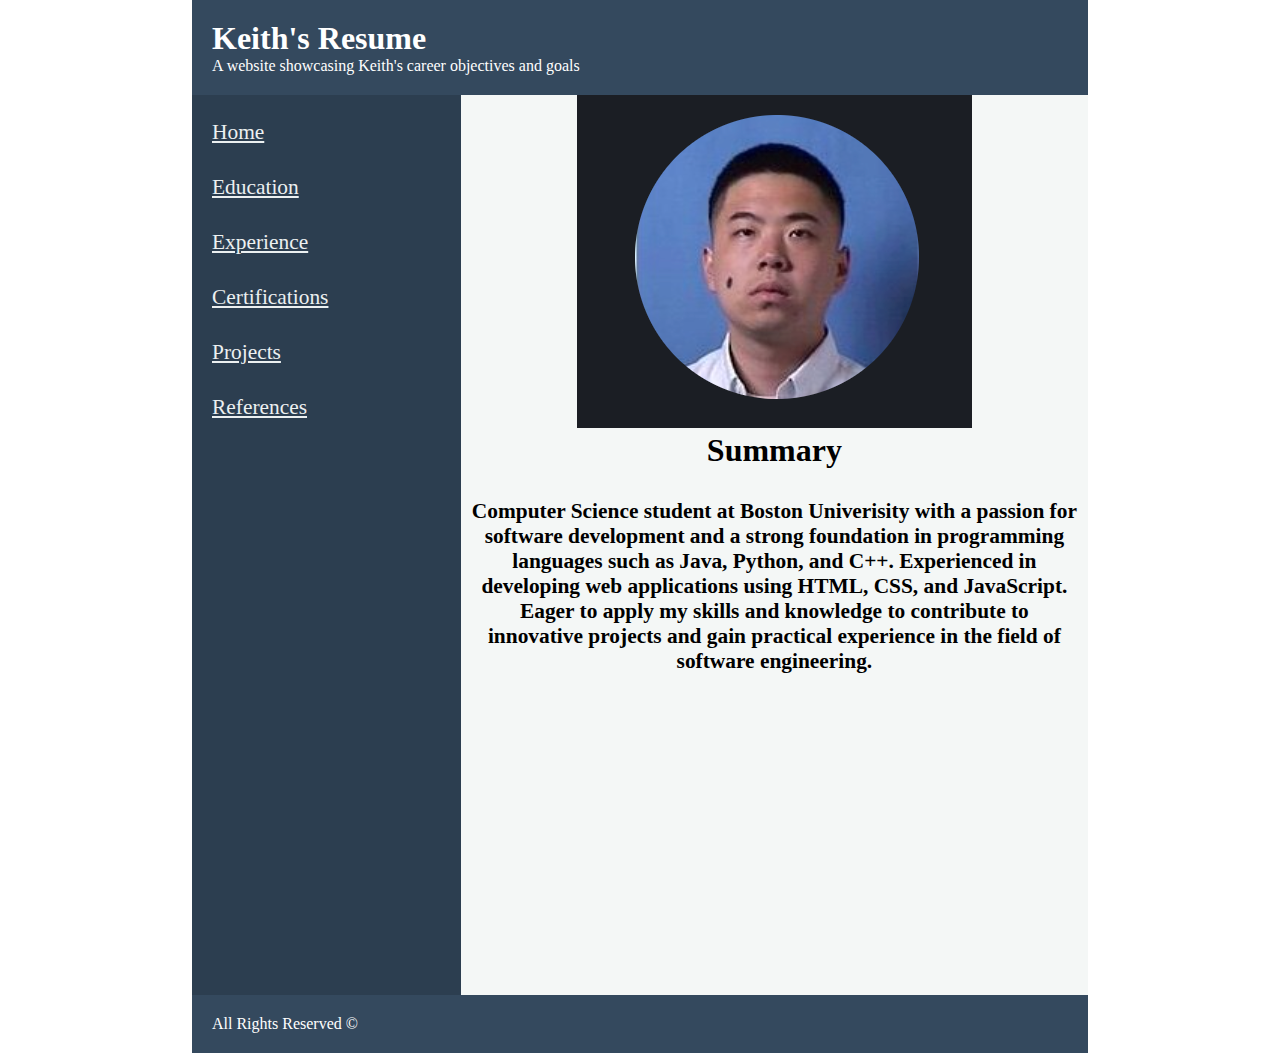
<file: index.html>
<!DOCTYPE html>
<html lang="en">
    <head>
        <meta charset="UTF-8">
        <title>Home | Resume</title>
        <link rel="stylesheet" type="text/css" href="style.css">
    </head>
    <body>
        <div id="page-wrapper">
            <header id = "name-header">
                <h1>Keith's Resume</h1>
                <p>A website showcasing Keith's career objectives and goals</p>
            </header>
            <div id="nav-main">
                <nav>
                    <ul>
                        <li><a href="index.html">Home</a></li>
                        <li><a href="edu.html">Education</a></li>
                        <li><a href="exp.html">Experience</a></li>
                        <li><a href="cert.html">Certifications</a></li>
                        <li><a href="proj.html">Projects</a></li>
                        <li><a href="ref.html">References</a></li>
                    </ul>
                </nav>
                <main>
                    <img src="profile.jpg" alt="Keith Kwan" class="img">
                    <h1>Summary</h1>
                    <h5 class="short-summary">
                        Computer Science student at Boston Univerisity with a passion for software 
                        development and a strong foundation in programming languages such as Java, 
                        Python, and C++. Experienced in developing web applications using HTML, CSS,
                         and JavaScript. Eager to apply my skills and knowledge to contribute to innovative 
                         projects and gain practical experience in the field of software engineering.
                    </h5>
                </main>
            </div>
            <footer>
                <p>All Rights Reserved &#169; </p>
            </footer>
        </div>
    </body>
</html>
</file>
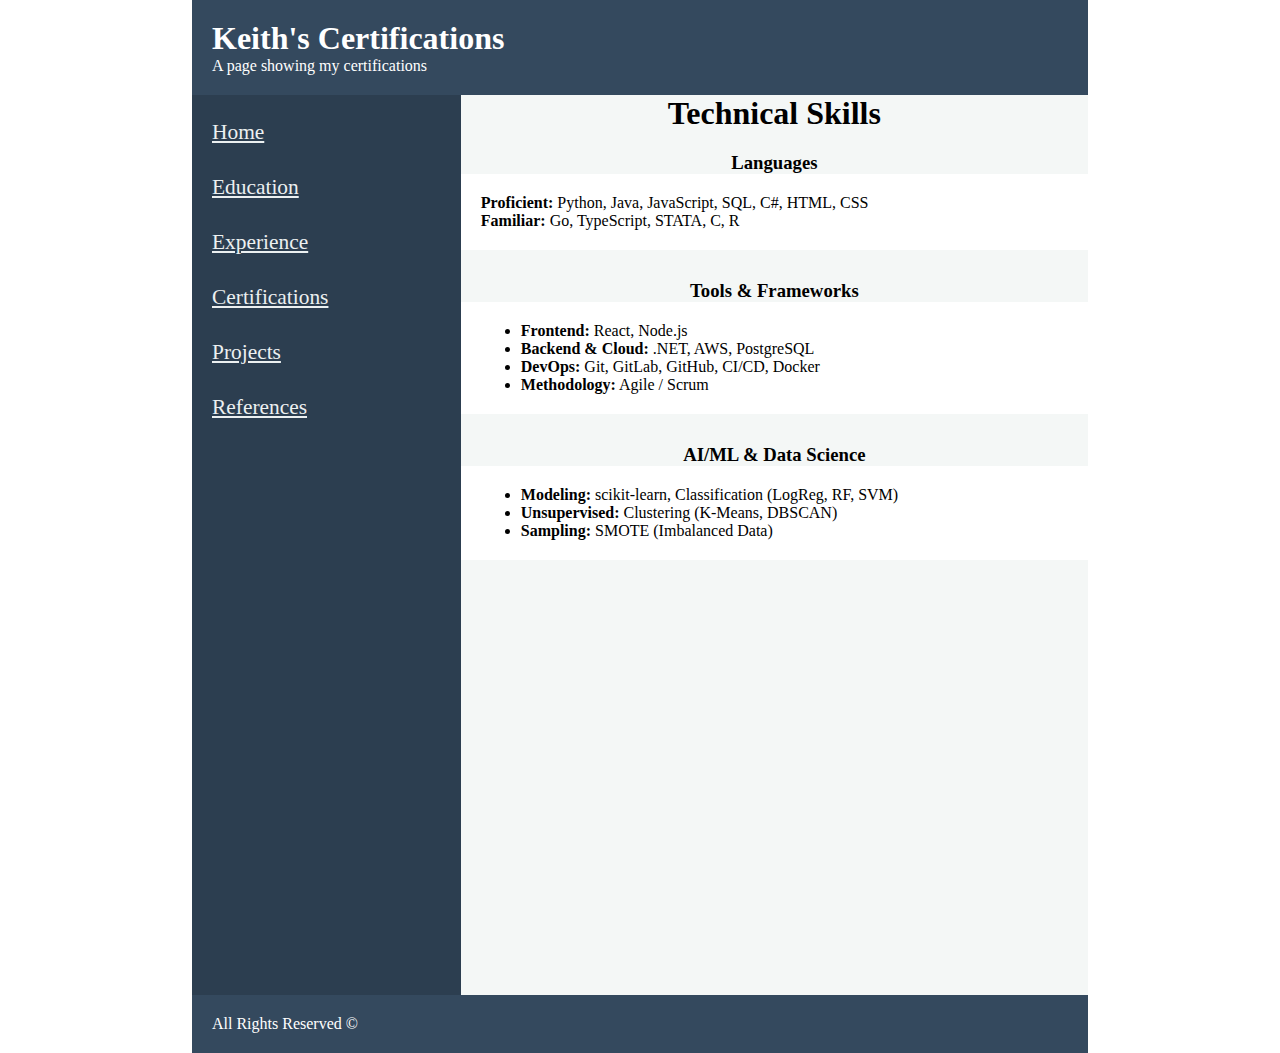
<file: cert.html>
<!DOCTYPE html>
<html lang="en">
    <head>
        <meta charset="UTF-8">
        <title>Home | Resume</title>
        <link rel="stylesheet" type="text/css" href="style.css">
    </head>
    <body>
        <div id="page-wrapper">
            <header>
                <h1>Keith's Certifications</h1>
                <p>A page showing my certifications</p>
            </header>
            <div id="nav-main">
                <nav>
                    <ul>
                        <li><a href="index.html">Home</a></li>
                        <li><a href="edu.html">Education</a></li>
                        <li><a href="exp.html">Experience</a></li>
                        <li><a href="cert.html">Certifications</a></li>
                        <li><a href="proj.html">Projects</a></li>
                        <li><a href="ref.html">References</a></li>
                    </ul>
                </nav>
                <main>
                    <div id="skills">
                        <h1>Technical Skills</h1>

                        <div class="skills-container">
                            <h3>Languages</h3>
                            <div class="entry">
                                <p><strong>Proficient:</strong> Python, Java, JavaScript, SQL, C#, HTML, CSS</p>
                                <p><strong>Familiar:</strong> Go, TypeScript, STATA, C, R</p>
                            </div>
                            <h3>Tools & Frameworks</h3>
                            <div class="entry">    
                                <ul class="skill-list">
                                    <li><strong>Frontend:</strong> React, Node.js</li>
                                    <li><strong>Backend & Cloud:</strong> .NET, AWS, PostgreSQL</li>
                                    <li><strong>DevOps:</strong> Git, GitLab, GitHub, CI/CD, Docker</li>
                                    <li><strong>Methodology:</strong> Agile / Scrum</li>
                                </ul>
                            </div>
                            <h3>AI/ML & Data Science</h3>
                            <div class="entry">    
                                <ul class="skill-list">
                                    <li><strong>Modeling:</strong> scikit-learn, Classification (LogReg, RF, SVM)</li>
                                    <li><strong>Unsupervised:</strong> Clustering (K-Means, DBSCAN)</li>
                                    <li><strong>Sampling:</strong> SMOTE (Imbalanced Data)</li>
                                </ul>
                            </div>
                        </div>
                    </div>
                </main>
            </div>
            <footer>
                <p>All Rights Reserved &#169; </p>
            </footer>
        </div>
    </body>
</html>
</file>
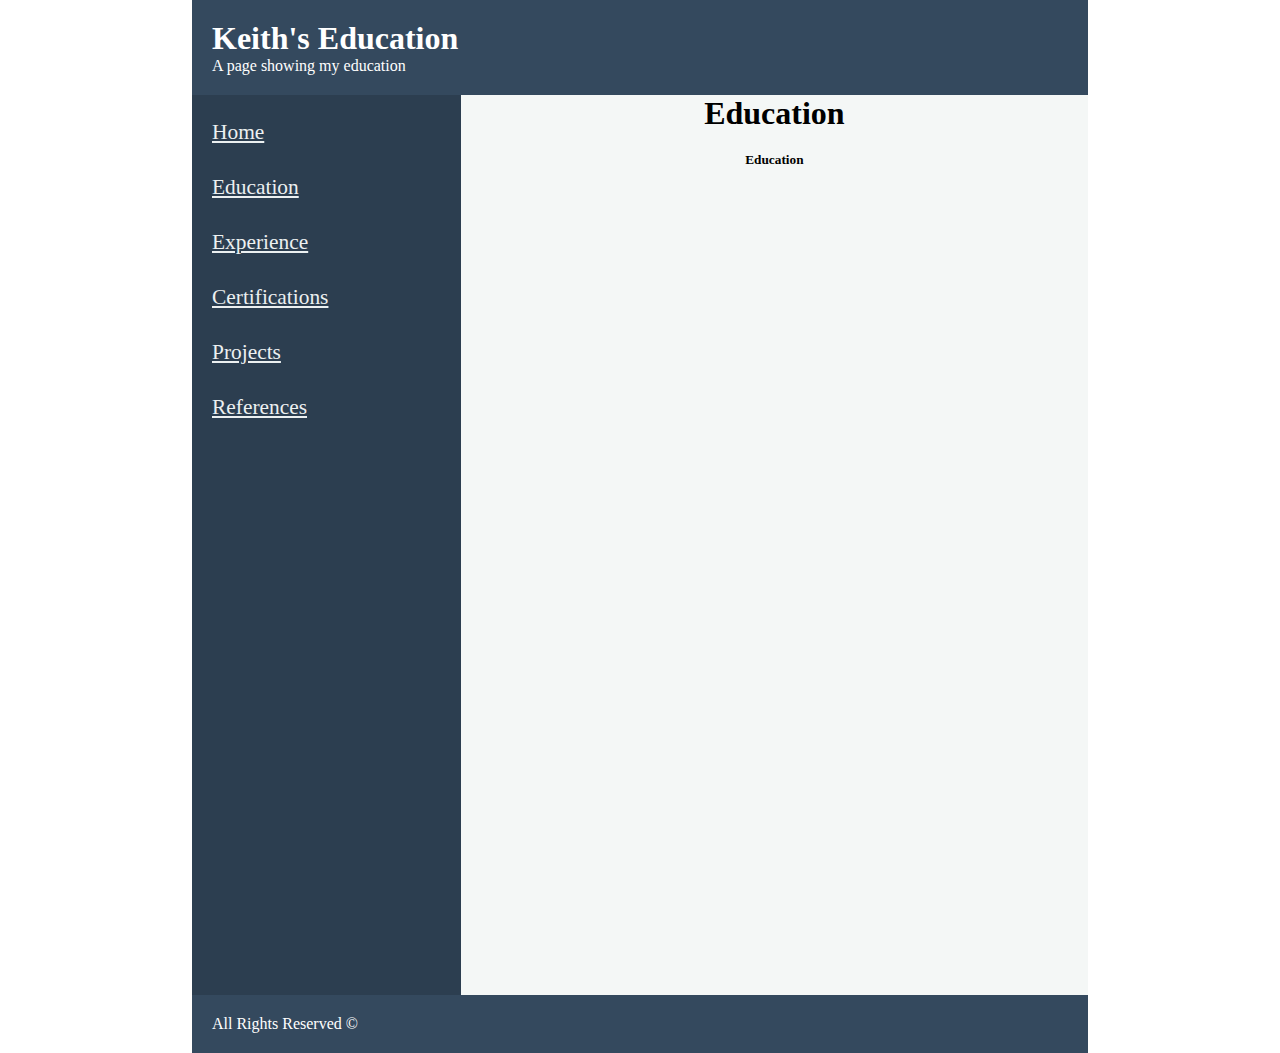
<file: edu.html>
<!DOCTYPE html>
<html lang="en">
    <head>
        <meta charset="UTF-8">
        <title>Home | Resume</title>
        <link rel="stylesheet" type="text/css" href="style.css">
    </head>
    <body>
        <div id="page-wrapper">
            <header>
                <h1>Keith's Education</h1>
                <p>A page showing my education</p>
            </header>
            <div id="nav-main">
                <nav>
                    <ul>
                        <li><a href="index.html">Home</a></li>
                        <li><a href="edu.html">Education</a></li>
                        <li><a href="exp.html">Experience</a></li>
                        <li><a href="cert.html">Certifications</a></li>
                        <li><a href="proj.html">Projects</a></li>
                        <li><a href="ref.html">References</a></li>
                    </ul>
                </nav>
                <main>
                    <h1>Education</h1>
                    <h5>
                        Education
                    </h5>
                </main>
            </div>
            <footer>
                <p>All Rights Reserved &#169; </p>
            </footer>
        </div>
    </body>
</html>
</file>
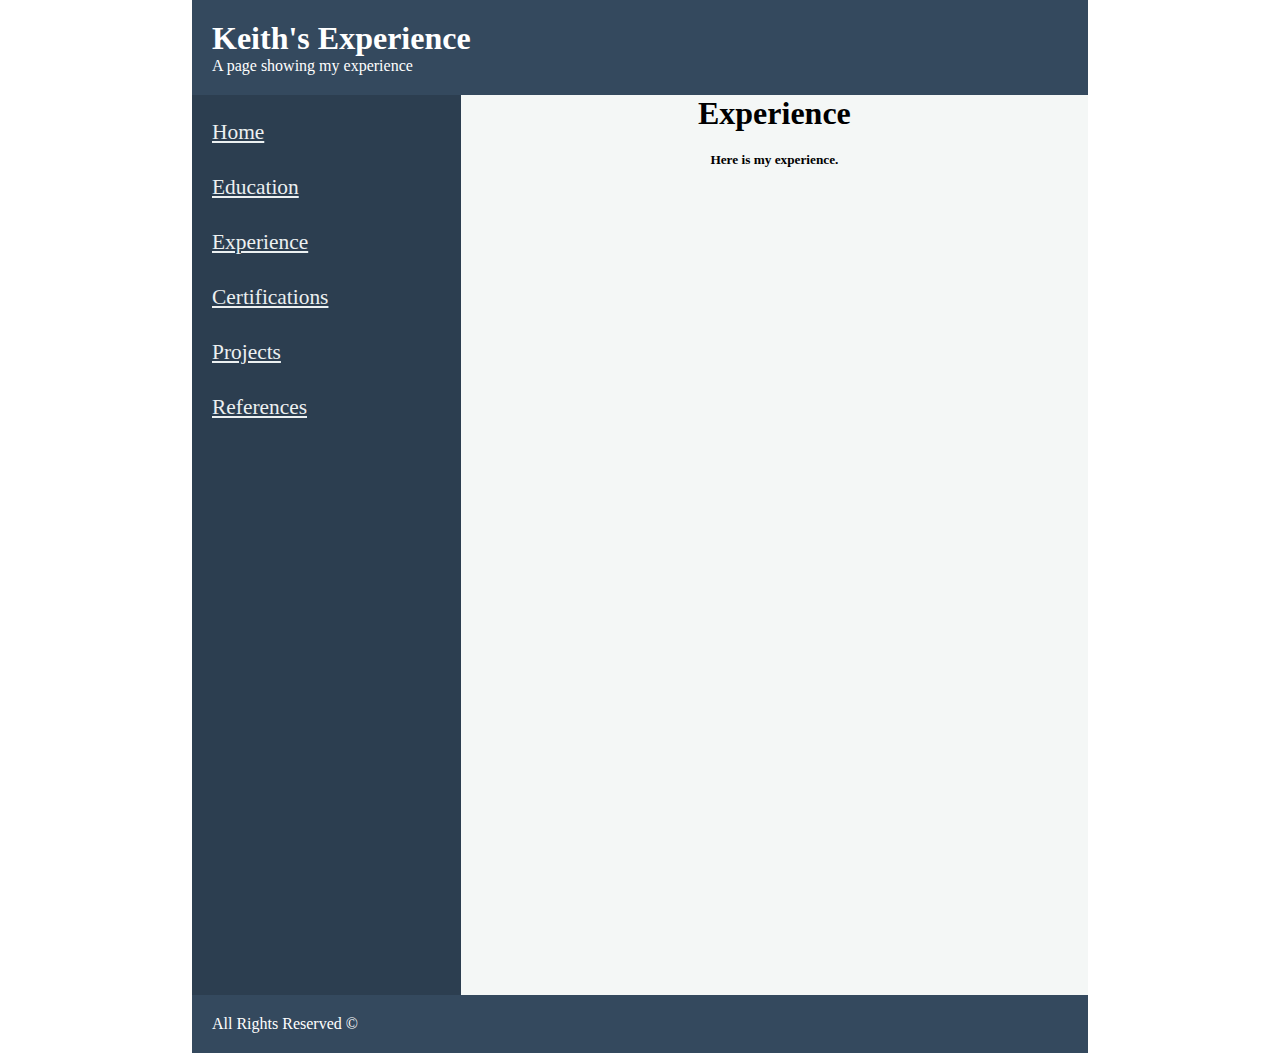
<file: exp.html>
<!DOCTYPE html>
<html lang="en">
    <head>
        <meta charset="UTF-8">
        <title>Home | Resume</title>
        <link rel="stylesheet" type="text/css" href="style.css">
    </head>
    <body>
        <div id="page-wrapper">
            <header>
                <h1>Keith's Experience</h1>
                <p>A page showing my experience</p>
            </header>
            <div id="nav-main">
                <nav>
                    <ul>
                        <li><a href="index.html">Home</a></li>
                        <li><a href="edu.html">Education</a></li>
                        <li><a href="exp.html">Experience</a></li>
                        <li><a href="cert.html">Certifications</a></li>
                        <li><a href="proj.html">Projects</a></li>
                        <li><a href="ref.html">References</a></li>
                    </ul>
                </nav>
                <main>

                    <h1>Experience</h1>
                    <h5>
                        Here is my experience.
                    </h5>
                </main>
            </div>
            <footer>
                <p>All Rights Reserved &#169; </p>
            </footer>
        </div>
    </body>
</html>
</file>
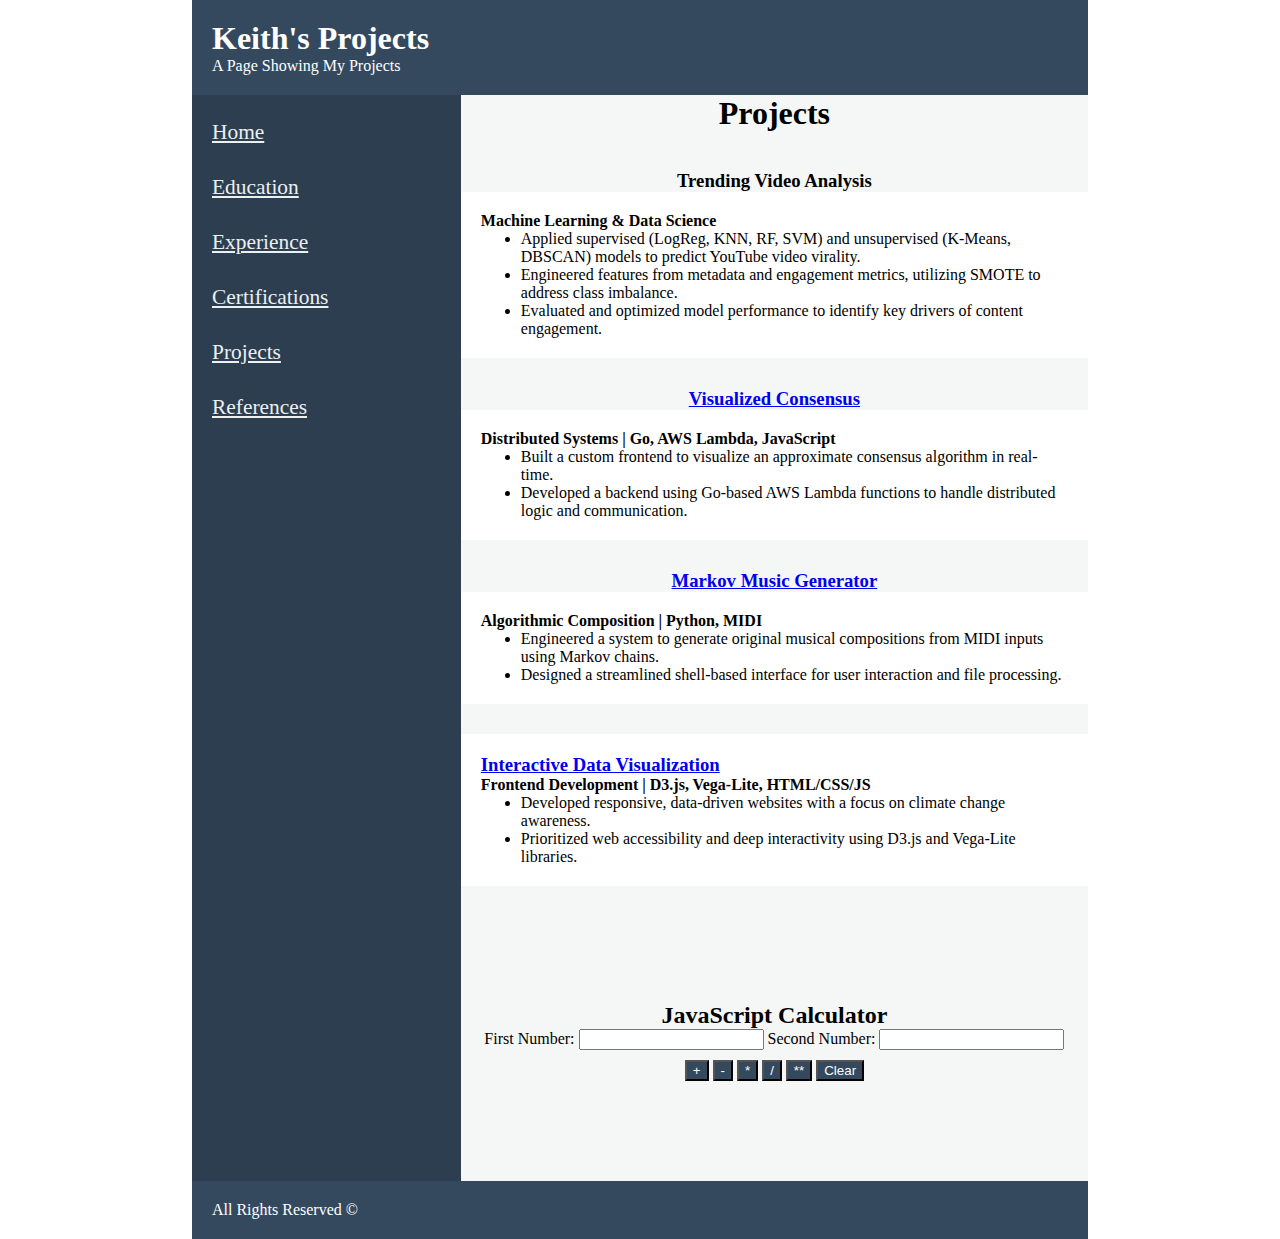
<file: proj.html>
<!DOCTYPE html>
<html lang="en">
    <head>
        <meta charset="UTF-8">
        <title>Home | Resume</title>
        <link rel="stylesheet" type="text/css" href="style.css">
    </head>
    <body>
        <div id="page-wrapper">
            <header>
                <h1>Keith's Projects</h1>
                <p>A Page Showing My Projects</p>
            </header>
            <div id="nav-main">
                <nav>
                    <ul>
                        <li><a href="index.html">Home</a></li>
                        <li><a href="edu.html">Education</a></li>
                        <li><a href="exp.html">Experience</a></li>
                        <li><a href="cert.html">Certifications</a></li>
                        <li><a href="proj.html">Projects</a></li>
                        <li><a href="ref.html">References</a></li>
                    </ul>
                </nav>
                <main>
                    <h1>Projects</h1>
                    <div id="projects">
                        <br>
                        <h3>Trending Video Analysis</h3>
                        <div class="entry">
                            <p><strong>Machine Learning & Data Science</strong></p>
                            <ul>
                                <li>Applied supervised (LogReg, KNN, RF, SVM) and unsupervised (K-Means, DBSCAN) models to predict YouTube video virality.</li>
                                <li>Engineered features from metadata and engagement metrics, utilizing SMOTE to address class imbalance.</li>
                                <li>Evaluated and optimized model performance to identify key drivers of content engagement.</li>
                            </ul>
                        </div>
                        <h3><a href="https://github.com/KKeith18/VisualizedConsensus" target="_blank">Visualized Consensus</a></h3>
                        <div class="entry">    
                            <p><strong>Distributed Systems | Go, AWS Lambda, JavaScript</strong></p>
                            <ul>
                                <li>Built a custom frontend to visualize an approximate consensus algorithm in real-time.</li>
                                <li>Developed a backend using Go-based AWS Lambda functions to handle distributed logic and communication.</li>
                            </ul>
                        </div>
                        <h3><a href="https://github.com/KKeith18/Markov-Music-Generator" target="_blank">Markov Music Generator</a></h3>
                        <div class="entry">
                            
                            <p><strong>Algorithmic Composition | Python, MIDI</strong></p>
                            <ul>
                                <li>Engineered a system to generate original musical compositions from MIDI inputs using Markov chains.</li>
                                <li>Designed a streamlined shell-based interface for user interaction and file processing.</li>
                            </ul>
                        </div>

                        <div class="entry">
                            <h3><a href="https://kkeith18.github.io/ClimateChange/" target="_blank">Interactive Data Visualization</a></h3>
                            <p><strong>Frontend Development | D3.js, Vega-Lite, HTML/CSS/JS</strong></p>
                            <ul>
                                <li>Developed responsive, data-driven websites with a focus on climate change awareness.</li>
                                <li>Prioritized web accessibility and deep interactivity using D3.js and Vega-Lite libraries.</li>
                            </ul>
                        </div>
                    </div>

                    <br>
                    <br>
                    <div id="calculator-section">
                        <h2>JavaScript Calculator</h2>
                        
                        <p>First Number: <input type="text" id="first-number"> Second Number: 
                            <input type="text" id="second-number"></p>

                        <div class="calc-buttons">
                            <button onclick="addition()">+</button>
                            <button onclick="subtraction()">-</button>
                            <button onclick="multiplication()">*</button>
                            <button onclick="division()">/</button>
                            <button onclick="power()">**</button>
                            <button onclick="clear()">Clear</button>
                        </div>

                        <h3 id="output"></h3>
                    </div>
                </main>
            </div>
            <footer>
                <p>All Rights Reserved &#169; </p>
            </footer>
        </div>
        <script src="calculator.js"></script>
    </body>
</html>
</file>
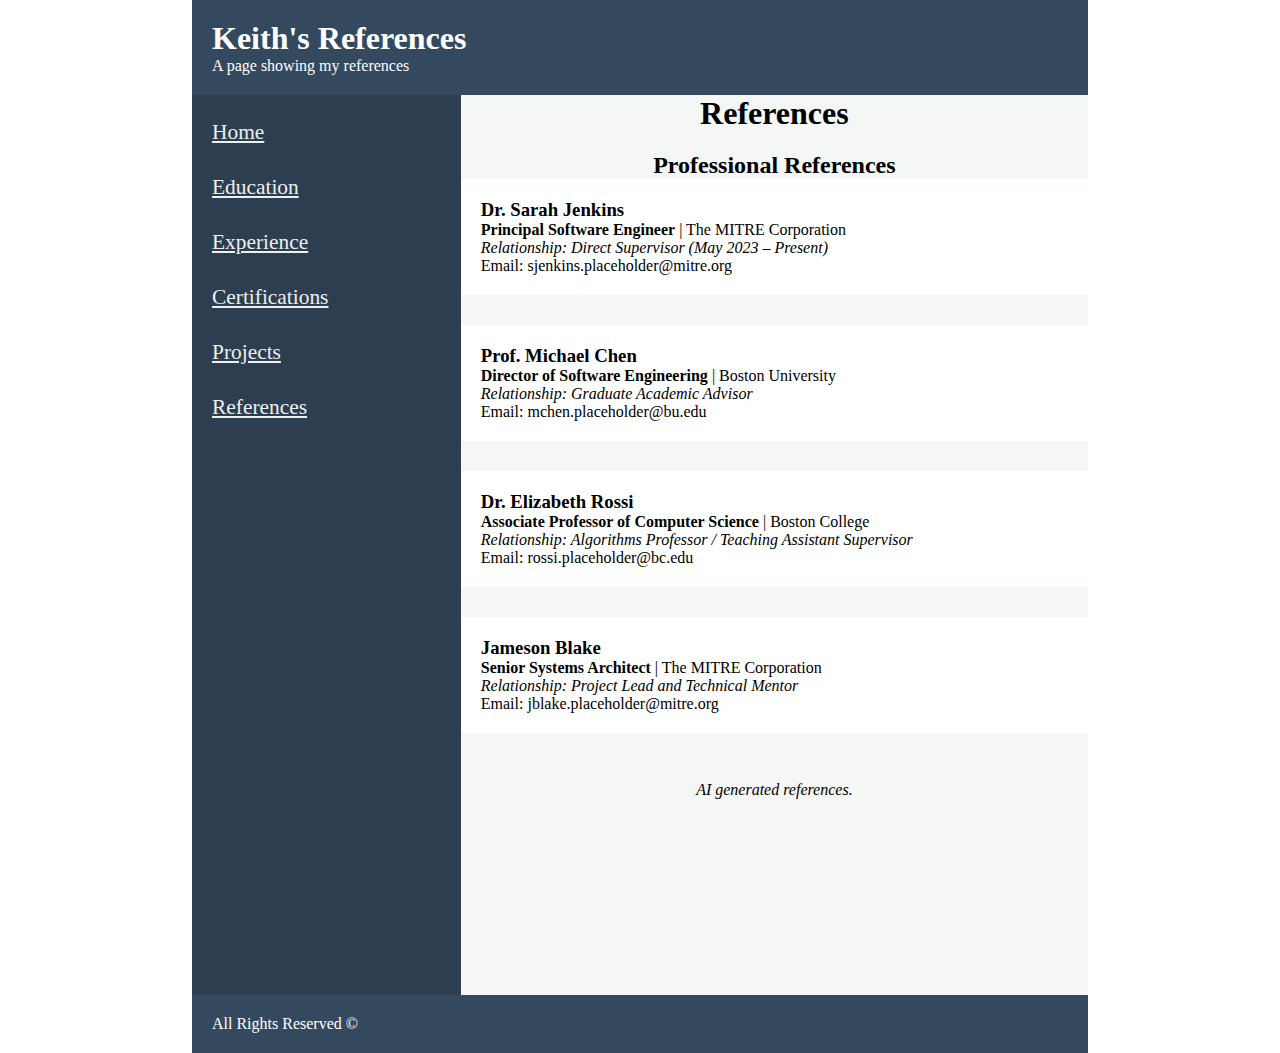
<file: ref.html>
<!DOCTYPE html>
<html lang="en">
    <head>
        <meta charset="UTF-8">
        <title>Home | Resume</title>
        <link rel="stylesheet" type="text/css" href="style.css">
    </head>
    <body>
        <div id="page-wrapper">
            <header>
                <h1>Keith's References</h1>
                <p>A page showing my references</p>
            </header>
            <div id="nav-main">
                <nav>
                    <ul>
                        <li><a href="index.html">Home</a></li>
                        <li><a href="edu.html">Education</a></li>
                        <li><a href="exp.html">Experience</a></li>
                        <li><a href="cert.html">Certifications</a></li>
                        <li><a href="proj.html">Projects</a></li>
                        <li><a href="ref.html">References</a></li>
                    </ul>
                </nav>
                <main>
                    <h1>References</h1>
                    <div id="references">
                        <h2>Professional References</h2>

                        <div class="ref-container">
                            <div class="entry">
                                <h3>Dr. Sarah Jenkins</h3>
                                <p><strong>Principal Software Engineer</strong> | The MITRE Corporation</p>
                                <p><em>Relationship: Direct Supervisor (May 2023 – Present)</em></p>
                                <p>Email: sjenkins.placeholder@mitre.org</p>
                            </div>

                            <div class="entry">
                                <h3>Prof. Michael Chen</h3>
                                <p><strong>Director of Software Engineering</strong> | Boston University</p>
                                <p><em>Relationship: Graduate Academic Advisor</em></p>
                                <p>Email: mchen.placeholder@bu.edu</p>
                            </div>

                            <div class="entry">
                                <h3>Dr. Elizabeth Rossi</h3>
                                <p><strong>Associate Professor of Computer Science</strong> | Boston College</p>
                                <p><em>Relationship: Algorithms Professor / Teaching Assistant Supervisor</em></p>
                                <p>Email: rossi.placeholder@bc.edu</p>
                            </div>

                            <div class="entry">
                                <h3>Jameson Blake</h3>
                                <p><strong>Senior Systems Architect</strong> | The MITRE Corporation</p>
                                <p><em>Relationship: Project Lead and Technical Mentor</em></p>
                                <p>Email: jblake.placeholder@mitre.org</p>
                            </div>
                        </div>
                        <br>
                        <p><em>AI generated references.</em></p>
                    </div>
                </main>
            </div>
            <footer>
                <p>All Rights Reserved &#169; </p>
            </footer>
        </div>
    </body>
</html>
</file>
<file: style.css>
*{
    margin:0;
    box-sizing: border-box;
}

#page-wrapper{
    width: 100vw;
    background-color: #f4f7f6;
    margin: 0 auto;
}

header, footer{
    background-color: #34495e;
    color: white;
    padding: 20px;
} 

/*Mobile First Styles (Screens < 750px) */

#nav-main {
    display: flex;
    flex-direction: column;
    width: 100%;
}

nav {
    width: 100%; 
    background-color: #2c3e50;
    color: white;
}

nav ul {
    padding: 10px 0;
    list-style: none;
    display: flex;
    flex-direction: row;  
    justify-content: space-around; 
    flex-wrap: wrap;
}

nav a {
    display: block;
    color: #ecf0f1;
    padding: 15px 10px; 
    font-size: calc(15px + .5vw);       
}

main {
    width: 100%; 
    min-height: 100vh;
    text-align: center;
}

#name-header {
    text-align: center;
}

/*Desktop Styles (Screens > 750px) */

@media screen and (min-width: 750px) {
    #nav-main {
        flex-direction: row;
    }

    nav {
        width: 30%;
    }

    nav ul {
        flex-direction: column;
        padding-left: 10px;
        
    }

    main {
        width: 70%;
    }

    #name-header {
        text-align: left;
    }   

}

@media screen and (min-width: 1000px) {
    #page-wrapper{
        width: 70%;
    }
}

.entry {
    text-align: left;
    margin-bottom: 30px; 
    padding: 20px;
    background-color: white;
}

.short-summary{
    font-size: calc(15px + .5vw);
    padding: 10px;
    margin-bottom: 20px;
}
#project{
    padding-top: 5px;
}

.img{
    max-width: 100%;
}

main h1 {
    margin-bottom: 20px; 
}

#calculator-section{
    margin-top: 50px;
    margin-bottom: 100px;
}

button{
    background-color: #34495e;
    color: white;
    margin-top: 10px;
}
button:hover {
    background-color: #2980b9;
}

#calculator-header{
    margin-bottom: 20px;
}
</file>
